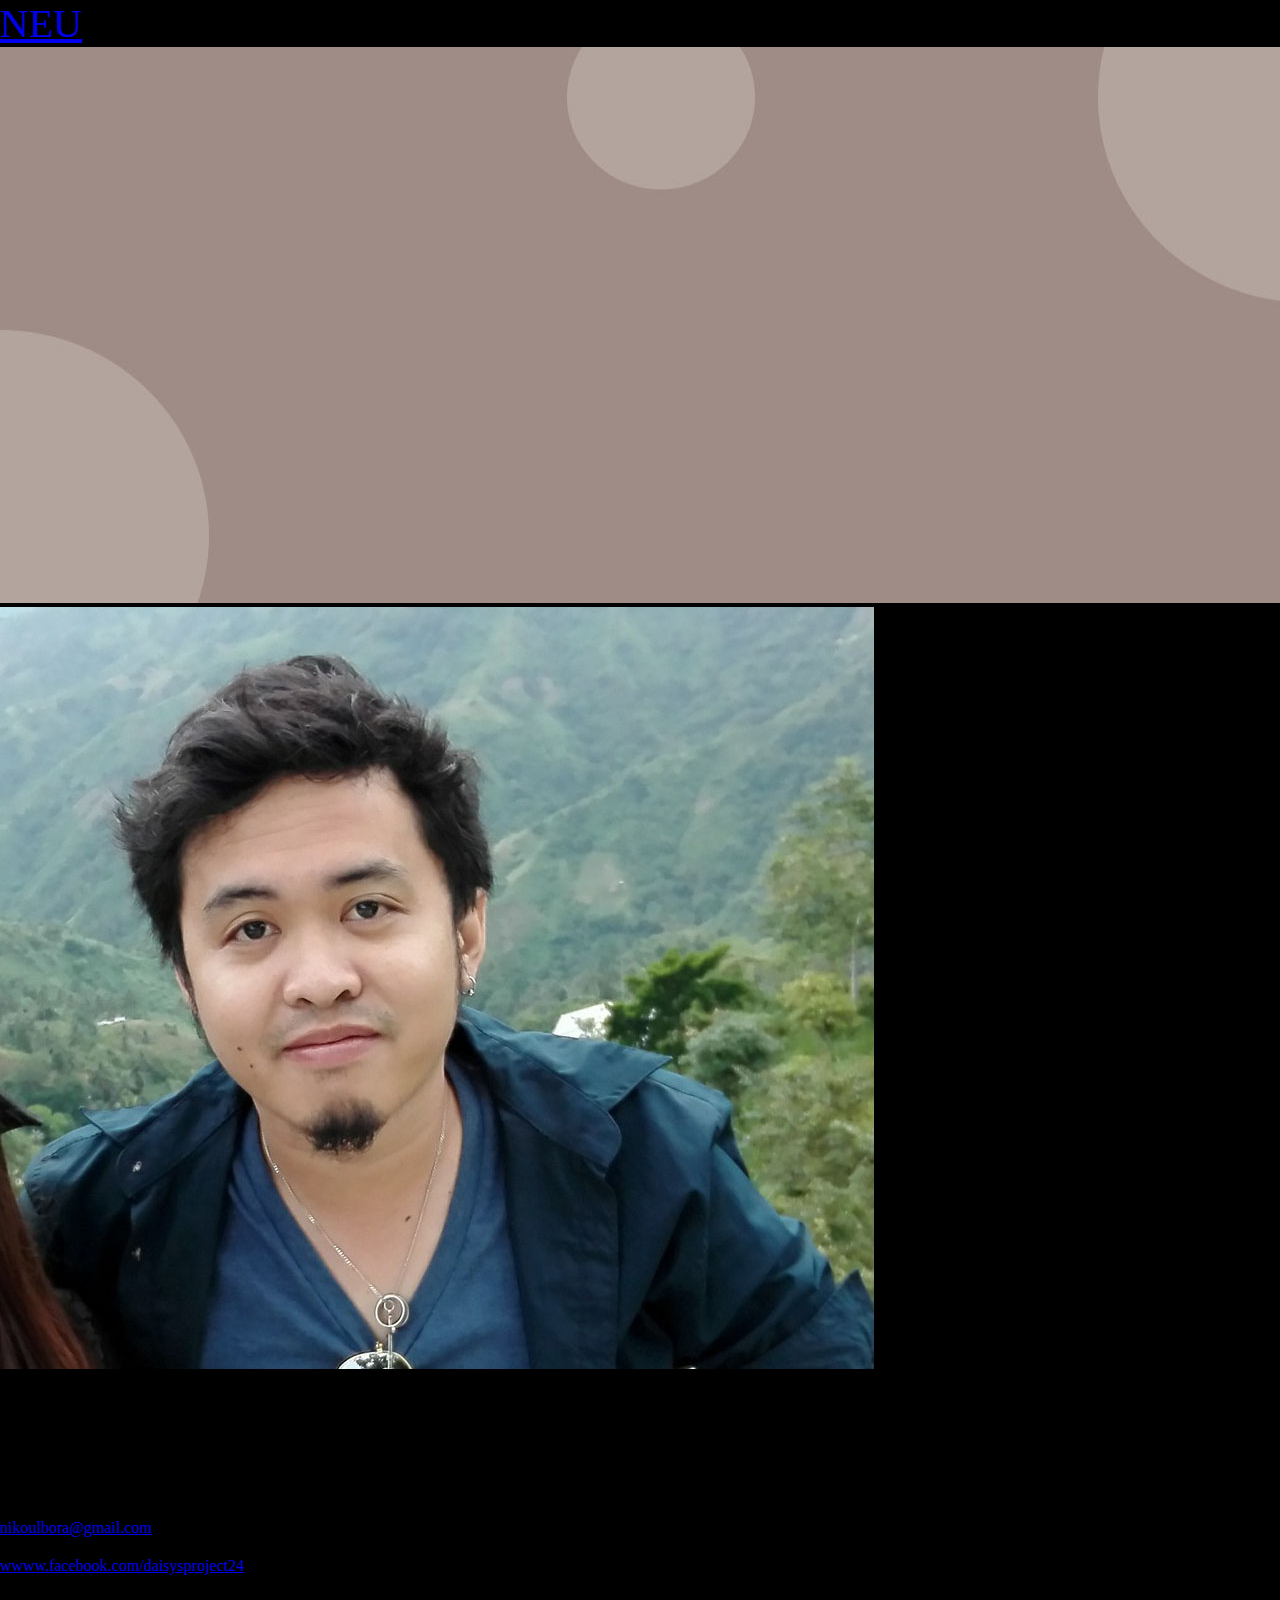
<file: index.html>
<!DOCTYPE html>
<html>
    <head>
        <title>NEU Page</title>
        <link rel="stylesheet" href="Style.css">
        <link rel="icon" href="nIcon.png" type="image/x-icon"/>
    </head>
<body style="background-color: black;">
   
    <div class="container">
        <div class="logo">
            <a href="index.html" style="font-size: 40px; ">NEU</a>
        </div>
        <img src="haeder.jpg" style="height: 556px;
        width: 1440px;
        margin: 0px;
        padding: 0px;
        ">
            
            <div class="intro">
                <div class="profilePic">
                    <img src="Profile Photo.jpg" alt="Your Image">
                </div>

            <div class="pHi">
                Hi There, I am
                
            </div>
                <div class="pName">
                    Niko Ulbora
                </div>
            
            <div class="pRole">
                Aspiring Digital Designer
            </div>
                <div class="pIntro">
                    I’m a motivated junior digital designer committed to creating<br> 
                    functional and beautiful designs.<br>
                    I love collaborating with teams to deliver user-centric solutions that<br>
                    not only look great but also solve problems effectively.<br>
                </div>
                

                    <div class="pEmail">
                    <div class="gicon"><img src="gmail.icon.png" alt="Your Image" style="width: 16px; height: 16px;"></div>
                    <a href="https://mail.google.com/mail/u/0/?tab=rm&ogbl#inbox?compose=GTvVlcRzDsbDhZWqVdhLHtgwpSdWqXRmhnbLvQBHfnsfKQdnvnJKgCzWSxXngjJwlNJDPQRgDcdvb" target="_blank">
                        nikoulbora@gmail.com</a></div>
            <div class="pFB">
                <div class="fbicon"><img src="fb.icon.png" alt="Your Image" style="width: 16px; height: 16px;"></div>
                <a href="https://www.facebook.com/daisysproject24" target="_blank">
                    wwww.facebook.com/daisysproject24</a>
            </div>
            <div class="pcall">
                <div class="callicon"><img src="call.icon.png" alt="Your Image" style="width: 16px; height: 16px;"></div>
                +639151078233
            </div>
         
            

            </div>
                
            
            
        </div>
        
    </div> 
   
    </div>
</div>

</body>
</html>
</file>
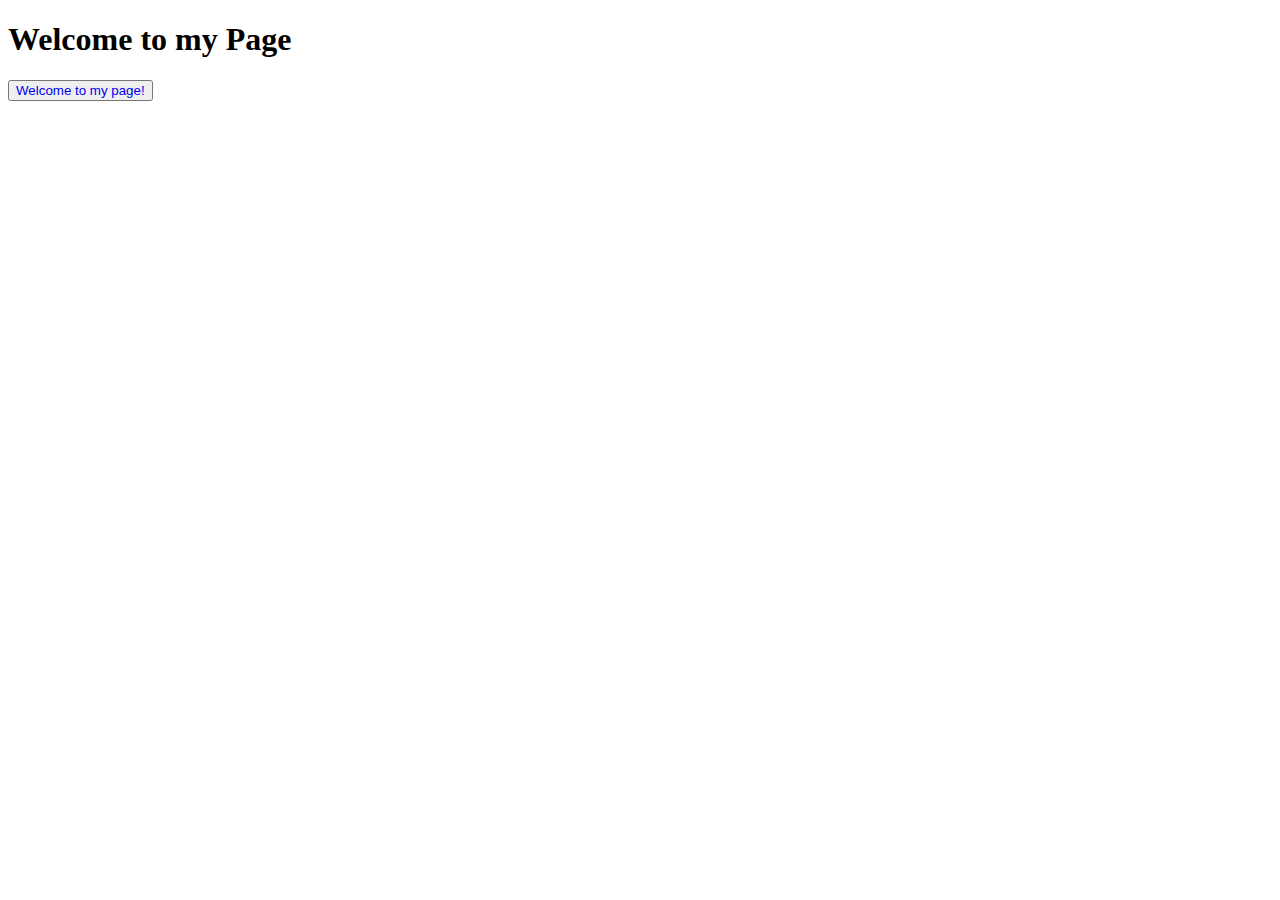
<file: homePage.html>
<!DOCTYPE html>
<html>
    <head>
        <title>My Page</title>
    </head>

    <h1>
    Welcome to my Page
    </h1>
<button>
    <a href="https://www.facebook.com/daisysproject24" target="_blank" style="text-decoration: none;"> 
        Welcome to my page!
    </a>
</button>

</html>
</file>
<file: Style.css>
*{
    margin: 0;
    padding: 0;
    box-sizing: border-box;
    
}
</file>
